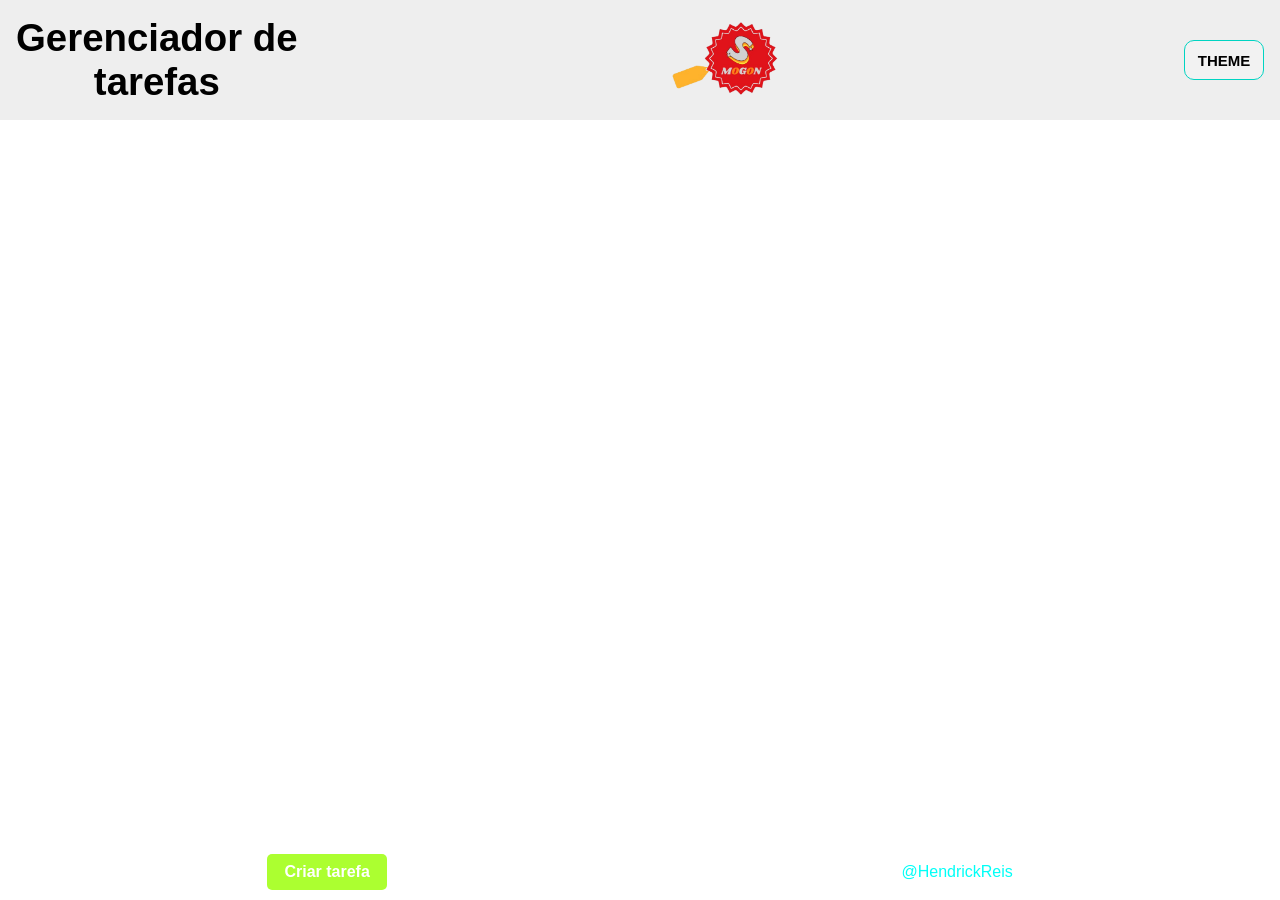
<file: index.html>
<!DOCTYPE html>
<html lang="pt-br">
<head>
    <meta charset="UTF-8">
    <meta name="viewport" content="width=device-width, initial-scale=1.0">
    <link rel="stylesheet" href="./estilos/style.css">
    <title>Tarefas a fazer</title>
</head>
<body>
    <div id="corpo" class="background-change__body">
        <header id="header" class="background-change__header">
            <div id="title__header" class="background-change__title-header">
                Gerenciador de <br> tarefas
            </div>
            <div id="image__header"  class="background-change__image-header">
                <img src="./imagens/smogmog-logo.png" alt="smogon logo">
            </div>
            <div id="button-area__header" class="background-change__button-area-header">
                <button id="button__header" class="background-change__buttons">
                    THEME
                </button>
            </div>
        </header>
        <main id="main">

        </main>
        <footer class="background-change__footer">
            <div><a href="./criação.html" target="_parent"><button id="create">Criar tarefa</button></a></div> 
            <div><a href="https://github.com/HendrickReis" target="_blank" rel="external">@HendrickReis</a></div>
        </footer>
    </div>

    <script src="./javascript/background.js"></script>
    <script src="./javascript/main.js"></script>
</body>
</file>
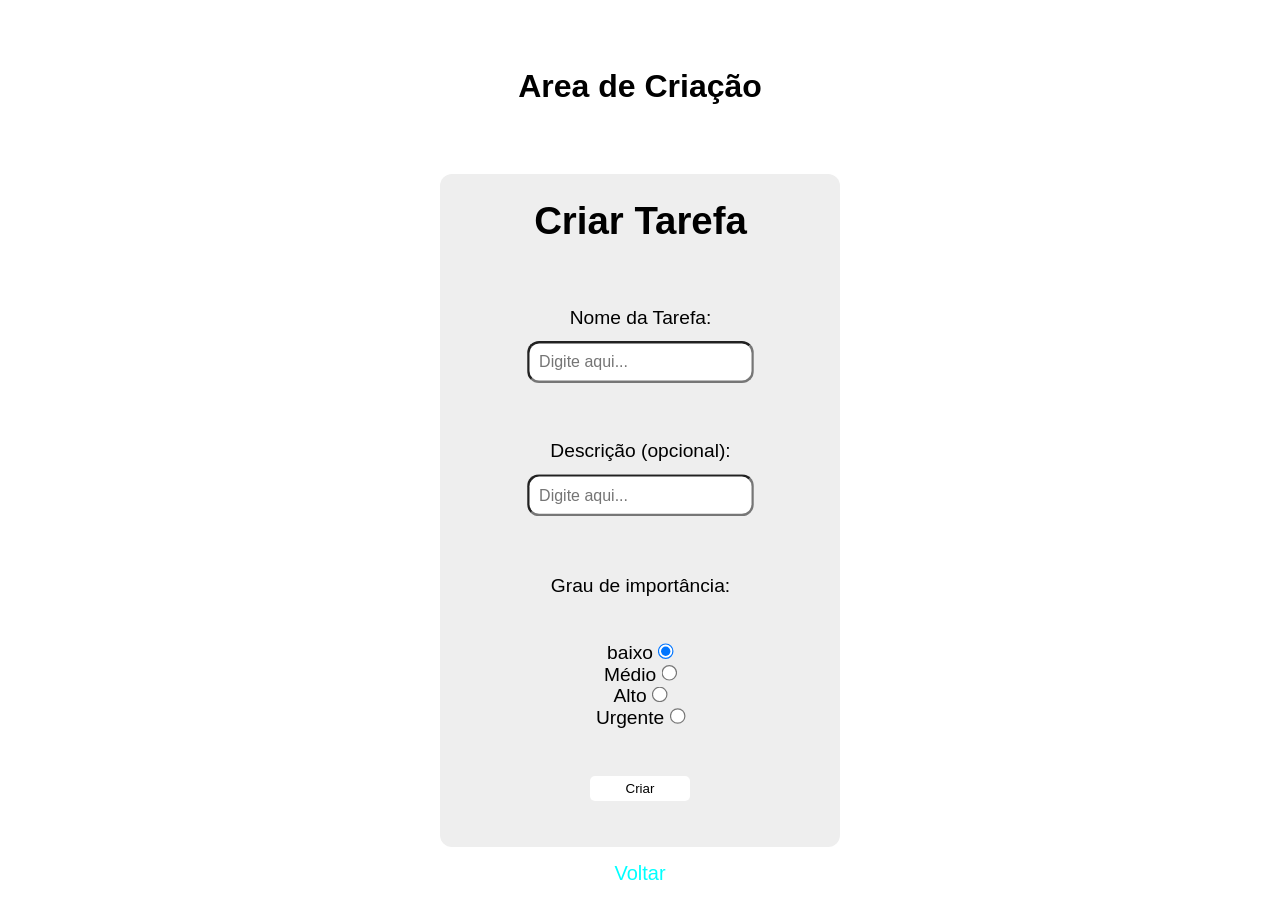
<file: criação.html>
<!DOCTYPE html>
<html lang="pt-br">
<head>
    <meta charset="UTF-8">
    <meta name="viewport" content="width=device-width, initial-scale=1.0">
    <link rel="stylesheet" href="./estilos/style2.css">
    <title>Criar Tarefa</title>
</head>
<body>
    <div id="corpo" class="body-area">
        <header id="header" class="header__area">
            <div id="header__title">
                <h1>Area de Criação</h1>
            </div>
        </header>
        <main id="main" class="main__area">

           
            <div id="main-create__tarefa">
                <div id="main__title">
                    <h1>Criar Tarefa</h1>
                </div>
                <p>Nome da Tarefa: <br> <input type="text" id="tarefa__input" class="inputs" placeholder="Digite aqui..."></p>
                <p>Descrição (opcional): <br> <input type="text" id="description__input" class="inputs" placeholder="Digite aqui..."></p>
                <p>Grau de importância: </p>
                <p>
                   <label for="opt1">baixo</label> <input type="radio" name="option" id="opt1" value="baixo" checked>
                   <br>
                  <label for="opt2">Médio</label> <input type="radio" name="option" id="opt2" value="medio">
                   <br>
                   <label for="opt3">Alto</label> <input type="radio" name="option" id="opt3" value="alto">
                   <br>
                   <label for="opt4">Urgente</label> <input type="radio" name="option" id="opt4" value="urgente">
                </p>
            </div>
            <div id="main-footer__area">
                <button id="criar">Criar</button>
            </div>

        </main>
        <footer id="footer" class="footer__area">
            <a href="./index.html">Voltar</a>
        </footer>
    </div>


    <script src="./javascript/background2.js"></script>
    <script src="./javascript/submit.js"></script>
</body>
</html>
</file>
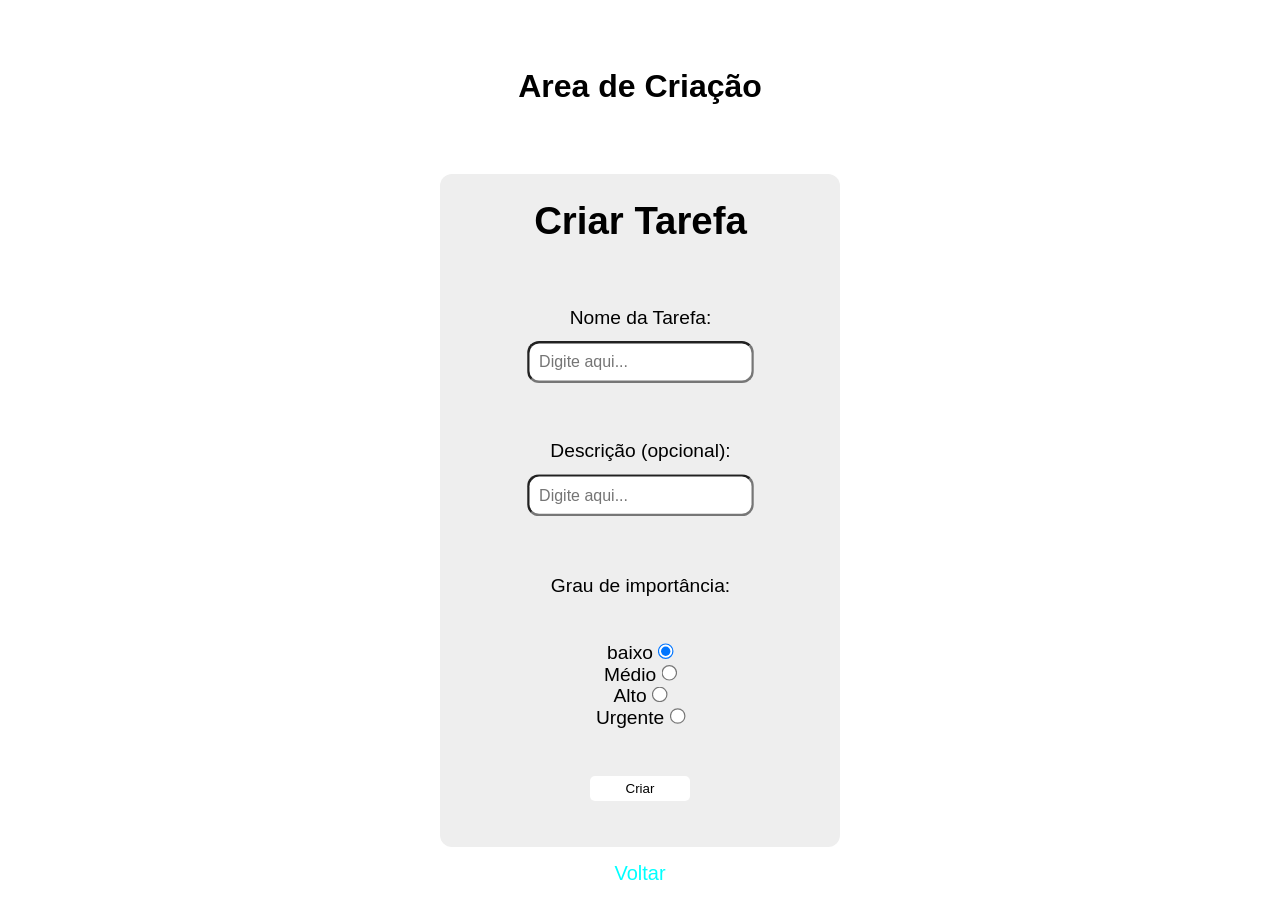
<file: pages/criação.html>
<!DOCTYPE html>
<html lang="pt-br">
<head>
    <meta charset="UTF-8">
    <meta name="viewport" content="width=device-width, initial-scale=1.0">
    <link rel="stylesheet" href="../estilos/style2.css">
    <title>Criar Tarefa</title>
</head>
<body>
    <div id="corpo" class="body-area">
        <header id="header" class="header__area">
            <div id="header__title">
                <h1>Area de Criação</h1>
            </div>
        </header>
        <main id="main" class="main__area">

           
            <div id="main-create__tarefa">
                <div id="main__title">
                    <h1>Criar Tarefa</h1>
                </div>
                <p>Nome da Tarefa: <br> <input type="text" id="tarefa__input" class="inputs" placeholder="Digite aqui..."></p>
                <p>Descrição (opcional): <br> <input type="text" id="description__input" class="inputs" placeholder="Digite aqui..."></p>
                <p>Grau de importância: </p>
                <p>
                   <label for="opt1">baixo</label> <input type="radio" name="option" id="opt1" value="baixo" checked>
                   <br>
                  <label for="opt2">Médio</label> <input type="radio" name="option" id="opt2" value="medio">
                   <br>
                   <label for="opt3">Alto</label> <input type="radio" name="option" id="opt3" value="alto">
                   <br>
                   <label for="opt4">Urgente</label> <input type="radio" name="option" id="opt4" value="urgente">
                </p>
            </div>
            <div id="main-footer__area">
                <button id="criar">Criar</button>
            </div>

        </main>
        <footer id="footer" class="footer__area">
            <a href="./tarefas.html">Voltar</a>
        </footer>
    </div>


    <script src="../javascript/background2.js"></script>
    <script src="../javascript/submit.js"></script>
</body>
</html>
</file>
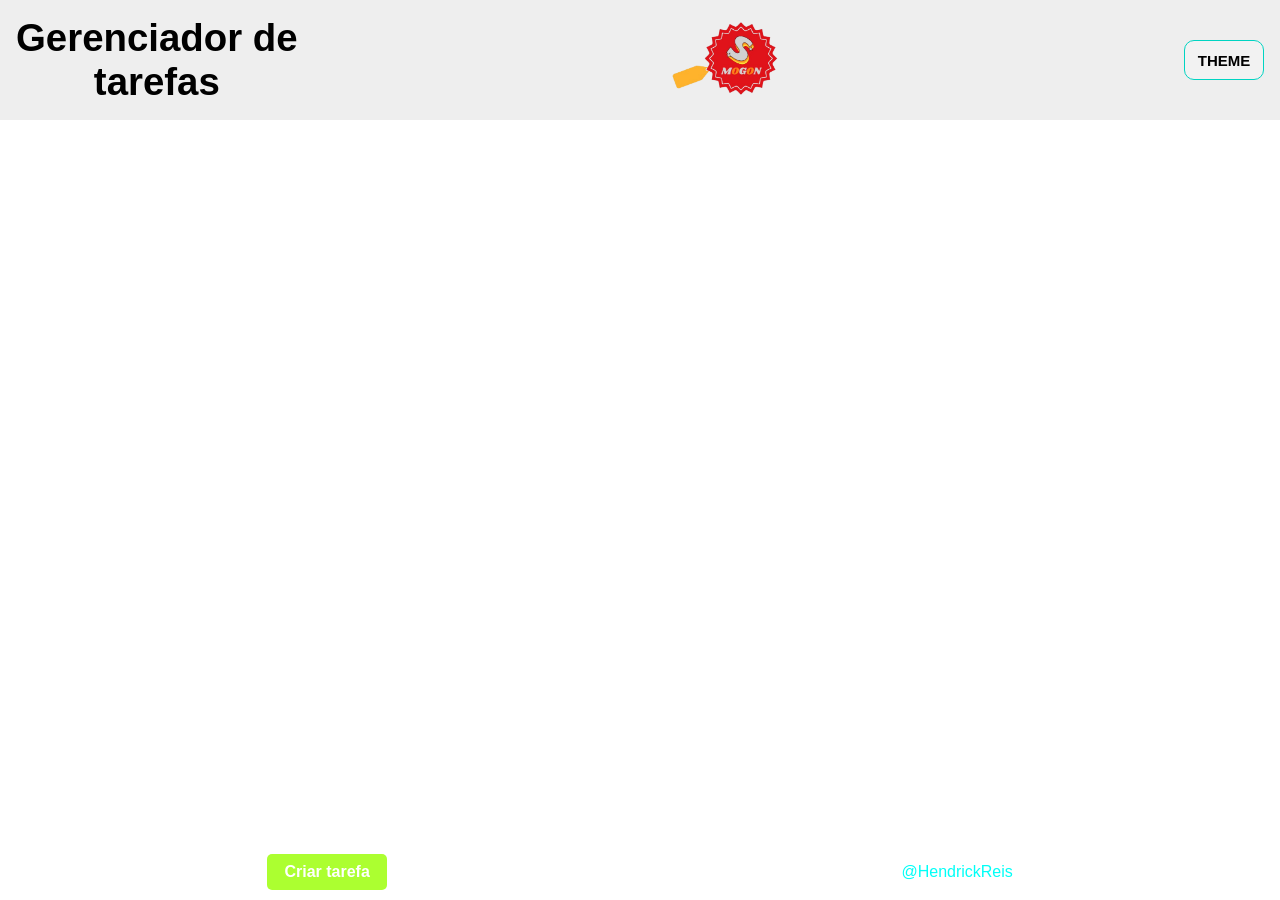
<file: pages/tarefas.html>
<!DOCTYPE html>
<html lang="pt-br">
<head>
    <meta charset="UTF-8">
    <meta name="viewport" content="width=device-width, initial-scale=1.0">
    <link rel="stylesheet" href="../estilos/style.css">
    <title>Tarefas a fazer</title>
</head>
<body>
    <div id="corpo" class="background-change__body">
        <header id="header" class="background-change__header">
            <div id="title__header" class="background-change__title-header">
                Gerenciador de <br> tarefas
            </div>
            <div id="image__header"  class="background-change__image-header">
                <img src="../imagens/smogmog-logo.png" alt="smogon logo">
            </div>
            <div id="button-area__header" class="background-change__button-area-header">
                <button id="button__header" class="background-change__buttons">
                    THEME
                </button>
            </div>
        </header>
        <main id="main">

        </main>
        <footer class="background-change__footer">
            <div><a href="./criação.html" target="_parent"><button id="create">Criar tarefa</button></a></div> 
            <div><a href="https://github.com/HendrickReis" target="_blank" rel="external">@HendrickReis</a></div>
        </footer>
    </div>

    <script src="../javascript/background.js"></script>
    <script src="../javascript/main.js"></script>
</body>
</file>
<file: estilos/style.css>
* {
    margin: 0;
    padding: 0;
    box-sizing: border-box;
}

body {
    width: 100vw;
    height: 100vh;

    font-family: 'Segoe UI', Tahoma, Geneva, Verdana, sans-serif;
}

#corpo {
    display: flex;
    align-items: center;
    flex-direction: column;
    justify-content: space-between;

    width: 100%;
    height: 100%;
    transition: background-color .3s ease, color .3s ease;
}

header {
    
    display: flex;
    flex-direction: row;
    justify-content: space-between;
    align-items: center;

    width: 100%;
    height: 120px;
    padding: 16px;
    background-color: rgb(238, 238, 238);
    color: black;
}

header > #title__header {
    font-family: 'Franklin Gothic Medium', 'Arial Narrow', Arial, sans-serif;
    font-size: 2.4em;
    font-weight: bold;
    text-align: center;
    color: black;
}

header img {
    transform: scale(0.3);
}

#button__header {
    display: block;
    width: 80px;
    height: 40px;

    border-radius: 10px;
    background-color: rgba(255, 255, 255, 0.212);
    color: rgb(161, 161, 161);
    border: 1px solid rgb(0, 212, 194);
    font-size: 15px;
    font-weight: bold;

    transition-duration: .2s;
}

#button__header:hover {
   background-color: rgba(225, 220, 220, 0);
   cursor: pointer;
}

main {
    display: flex;
    justify-content: space-around;
    flex-flow: row wrap;

    width: 100%;
    height: 100%;
    overflow-y: auto;
    padding: 10px;
}

.task_area {
    display: flex;
    justify-content: space-between;
    flex-direction: column;

    background-color: rgba(221, 245, 255, 0.764);
    width: 250px;
    height: 350px;
    border-radius: 10px;
    margin: 15px;
    padding: 5px;
    text-align: center;
}

.task-button__area {
    display: flex;
    justify-content: space-around;
}

.task-title__area {
    display: flex;
    justify-content: space-around;
    flex-flow: row wrap;
    font-size: 12px;
}

.task-description__area {
    font-size: 1.2em;
}

.customize__button {
    margin: 5px;
    display: block;
    outline: none;
    border: 1px solid rgba(0, 0, 0, 0.27);
    font-weight: bolder;
    background-color: rgb(213, 213, 213);
    color: black;
    width: 70px;
    height: 40px;
    font-size: 15px;
    border-radius: 6px;

    transition-duration: .2s;

}

.customize__button:hover {
    background-color: rgb(99, 99, 99);
    cursor: pointer;
}

footer {
    display: flex;
    align-items: center;
    justify-content: space-around;
    width: 100%;
    background-color: transparent;
    padding: 10px;

    /* margin-bottom: 3px; */
}

footer a {
    color: rgb(0, 255, 247);
    text-decoration: none;
    cursor: pointer;

    transition-duration: .3s;
}

footer a:hover {
    color: rgb(33, 176, 176);
    text-decoration: underline;
}

#create {
    outline: none;
    border: none;
    padding: 9px;
    background-color: rgba(153, 255, 1, 0.811);
    border-radius: 5px;
    color: rgb(255, 255, 255);
    width: 120px;
    font-weight: bolder;
    font-size: 1em;

    transition-duration: .2s;
}

#create:hover {
    background-color: rgb(3, 169, 3);
    cursor: pointer;
}
</file>
<file: estilos/style2.css>
* {
    margin: 0;
    padding: 0;
    box-sizing: border-box;
}

body {
    width: 100vw;
    height: 100vh;
    font-family: Arial, Helvetica, sans-serif;
}

#corpo {
    display: flex;
    justify-content: space-between;
    flex-flow: column nowrap;
    align-items: center;

    width: 100%;
    height: 100%;
}

#header {
    display: flex;
    justify-content: center;
    align-items: center;

    width: 100%;
    height: 20%;
    padding: 10px;
}

main {
    display: flex;
    justify-content: space-around;
    flex-flow: column wrap;
    align-items: center;

    width: 400px;
    height: 700px;
    border-radius: 12px;
    box-shadow: 3px 3px 17px rgba(255, 255, 255, 0.398);
    padding: 10px;
}

#main__title {
    padding: 15px;
}

#main-create__tarefa {
    display: flex;
    justify-content: space-around;
    flex-flow: column nowrap;
    text-align: center;

    height: 500px;
    padding: 3px;
    transform: scale(1.2);
}

#main-footer__area {
    padding: 15px;
}

.inputs {
    padding: 8px;
    margin: 10px;
    border-radius: 10px;
}

#criar {
    width: 100px;
    padding: 5px;
    border-radius: 5px;
    border: none;
    margin-top: 15px;
}

footer {
    margin: 10px;
    padding: 5px;
}

footer > a {
    color: rgb(0, 255, 255);
    text-decoration: none;
    font-size: 20px;

    transition-duration: .4s;
}

footer > a:hover {
    color: rgb(51, 204, 204);
    font-size: 17px;
}
</file>
